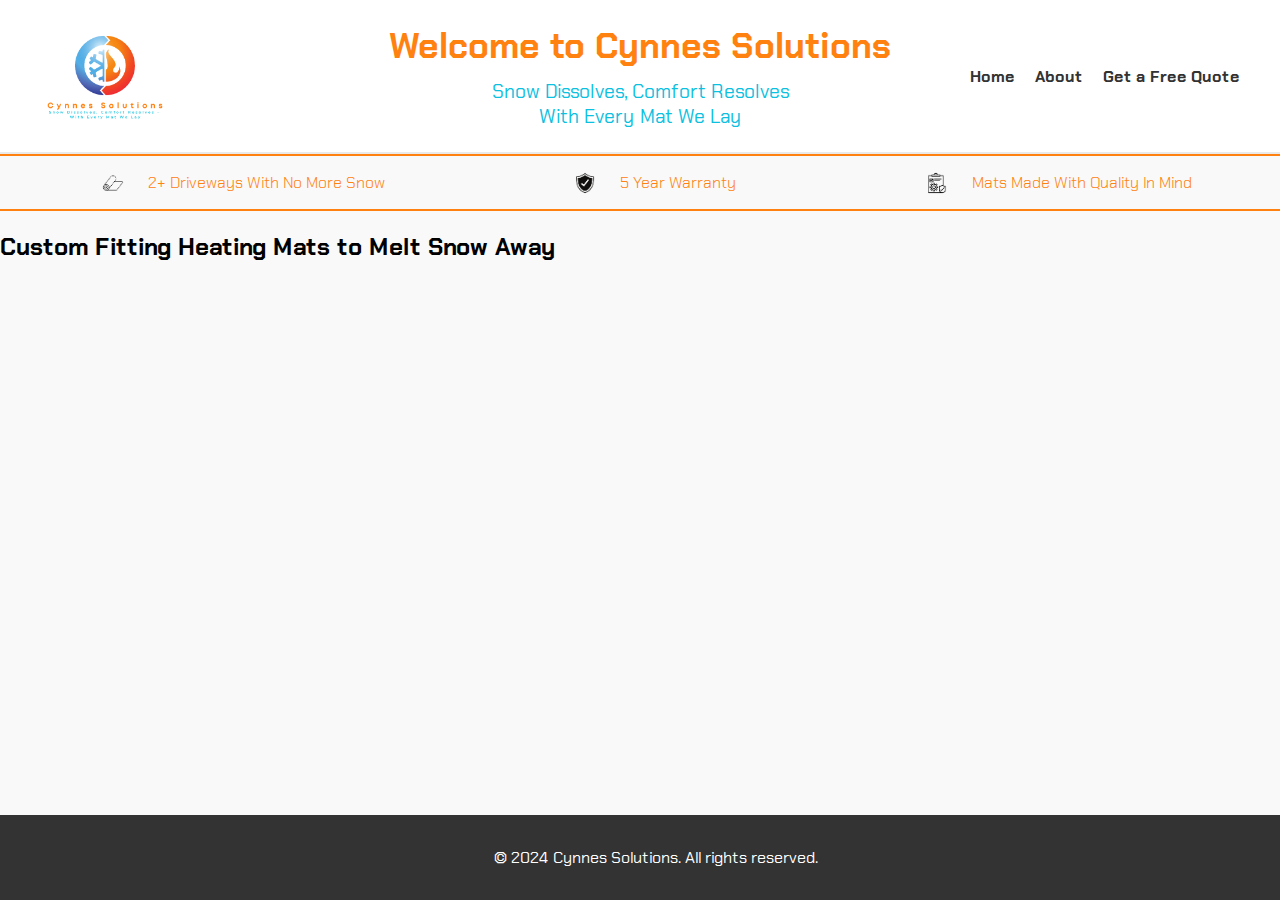
<file: index.html>
<!DOCTYPE html>
<html lang="en">
    <head>
        <meta charset="UTF-8" />
        <meta name="viewport" content="width=device-width, initial-scale=1.0" />
        <link rel="stylesheet" href="css/style.css" />
        <link rel="preconnect" href="https://fonts.googleapis.com" />
        <link rel="preconnect" href="https://fonts.gstatic.com" crossorigin />
        <link
            href="https://fonts.googleapis.com/css2?family=Chakra+Petch:wght@300&display=swap"
            rel="stylesheet"
        />
        <title>Cynnes Solutions - Home</title>
    </head>
    <body>
        <header>
            <div class="logo-container">
                <img
                    src="Images/Creative Warmth.png"
                    alt="Cynnes Solutions Logo"
                    class="header-logo"
                />
            </div>
            <div class="header-text">
                <h1>Welcome to Cynnes Solutions</h1>
                <p>
                    Snow Dissolves, Comfort Resolves <br />
                    With Every Mat We Lay
                </p>
            </div>
            <nav>
                <ul>
                    <li><a href="index.html">Home</a></li>
                    <li><a href="about.html">About</a></li>
                    <li><a href="quote.html">Get a Free Quote</a></li>
                </ul>
            </nav>
        </header>

        <section class="features">
            <div class="feature-item">
                <img src="Images/mats sold.png" alt="Icon 1" />
                <p>2+ Driveways With No More Snow</p>
            </div>
            <div class="feature-item">
                <img src="Images/warranty.png" alt="Icon 2" />
                <p>5 Year Warranty</p>
            </div>
            <div class="feature-item">
                <img src="Images/quality.png" alt="Icon 3" />
                <p>Mats Made With Quality In Mind</p>
            </div>
        </section>

        <section>
            <h2>Custom Fitting Heating Mats to Melt Snow Away</h2>
            <!-- Add more content here -->
        </section>

        <footer>
            <p>&copy; 2024 Cynnes Solutions. All rights reserved.</p>
        </footer>
    </body>
</html>
</file>
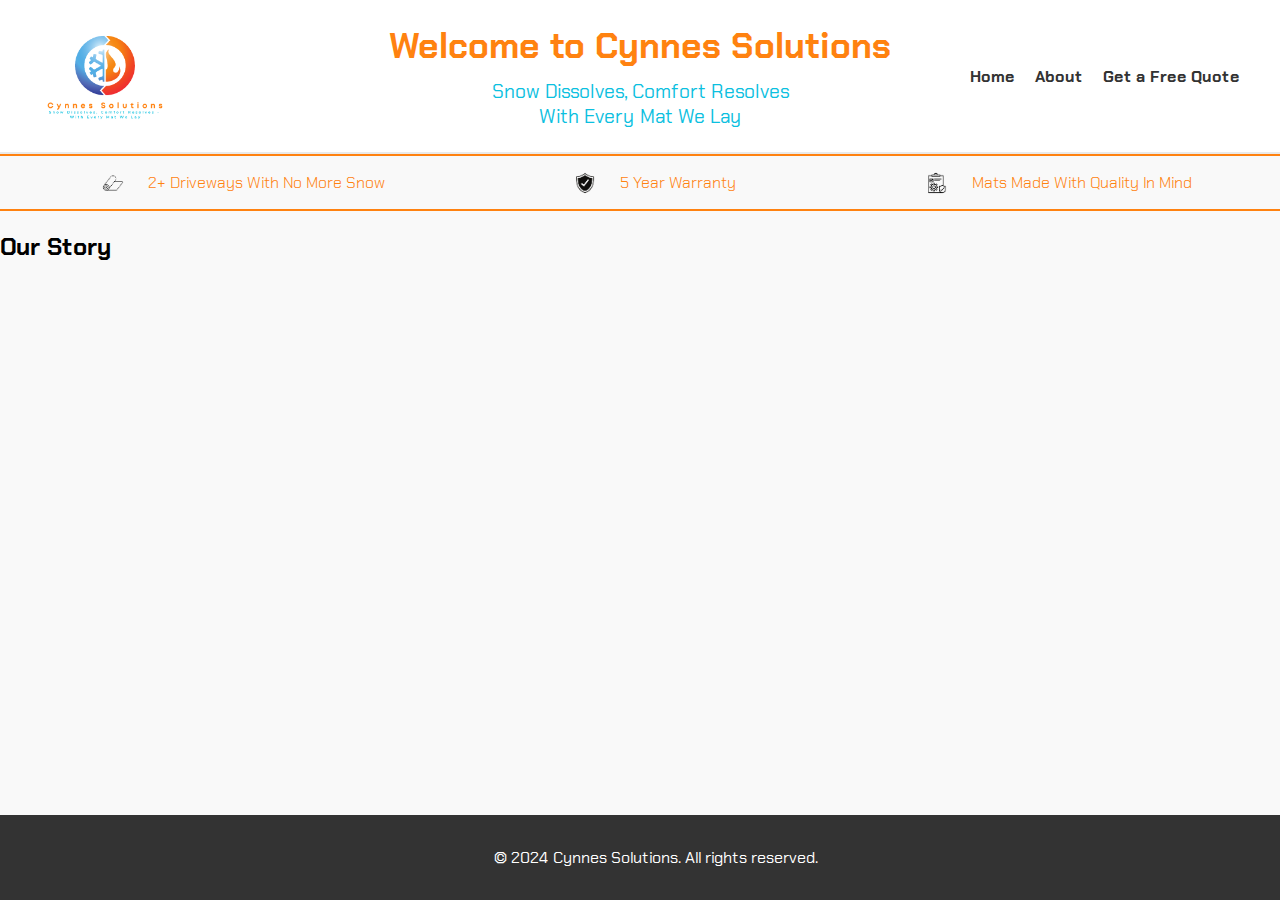
<file: about.html>
<!DOCTYPE html>
<html lang="en">
    <head>
        <meta charset="UTF-8" />
        <meta name="viewport" content="width=device-width, initial-scale=1.0" />
        <link rel="stylesheet" href="css/style.css" />
        <link rel="preconnect" href="https://fonts.googleapis.com" />
        <link rel="preconnect" href="https://fonts.gstatic.com" crossorigin />
        <link
            href="https://fonts.googleapis.com/css2?family=Chakra+Petch:wght@300&display=swap"
            rel="stylesheet"
        />
        <title>Cynnes Solutions - Home</title>
    </head>
    <body>
        <header>
            <div class="logo-container">
                <img
                    src="Images/Creative Warmth.png"
                    alt="Cynnes Solutions Logo"
                    class="header-logo"
                />
            </div>
            <div class="header-text">
                <h1>Welcome to Cynnes Solutions</h1>
                <p>
                    Snow Dissolves, Comfort Resolves <br />
                    With Every Mat We Lay
                </p>
            </div>
            <nav>
                <ul>
                    <li><a href="index.html">Home</a></li>
                    <li><a href="about.html">About</a></li>
                    <li><a href="quote.html">Get a Free Quote</a></li>
                </ul>
            </nav>
        </header>

        <section class="features">
            <div class="feature-item">
                <img src="Images/mats sold.png" alt="Icon 1" />
                <p>2+ Driveways With No More Snow</p>
            </div>
            <div class="feature-item">
                <img src="Images/warranty.png" alt="Icon 2" />
                <p>5 Year Warranty</p>
            </div>
            <div class="feature-item">
                <img src="Images/quality.png" alt="Icon 3" />
                <p>Mats Made With Quality In Mind</p>
            </div>
        </section>

        <section>
            <h2>Our Story</h2>
            <!-- Add more content here -->
        </section>

        <footer>
            <p>&copy; 2024 Cynnes Solutions. All rights reserved.</p>
        </footer>
    </body>
</html>
</file>
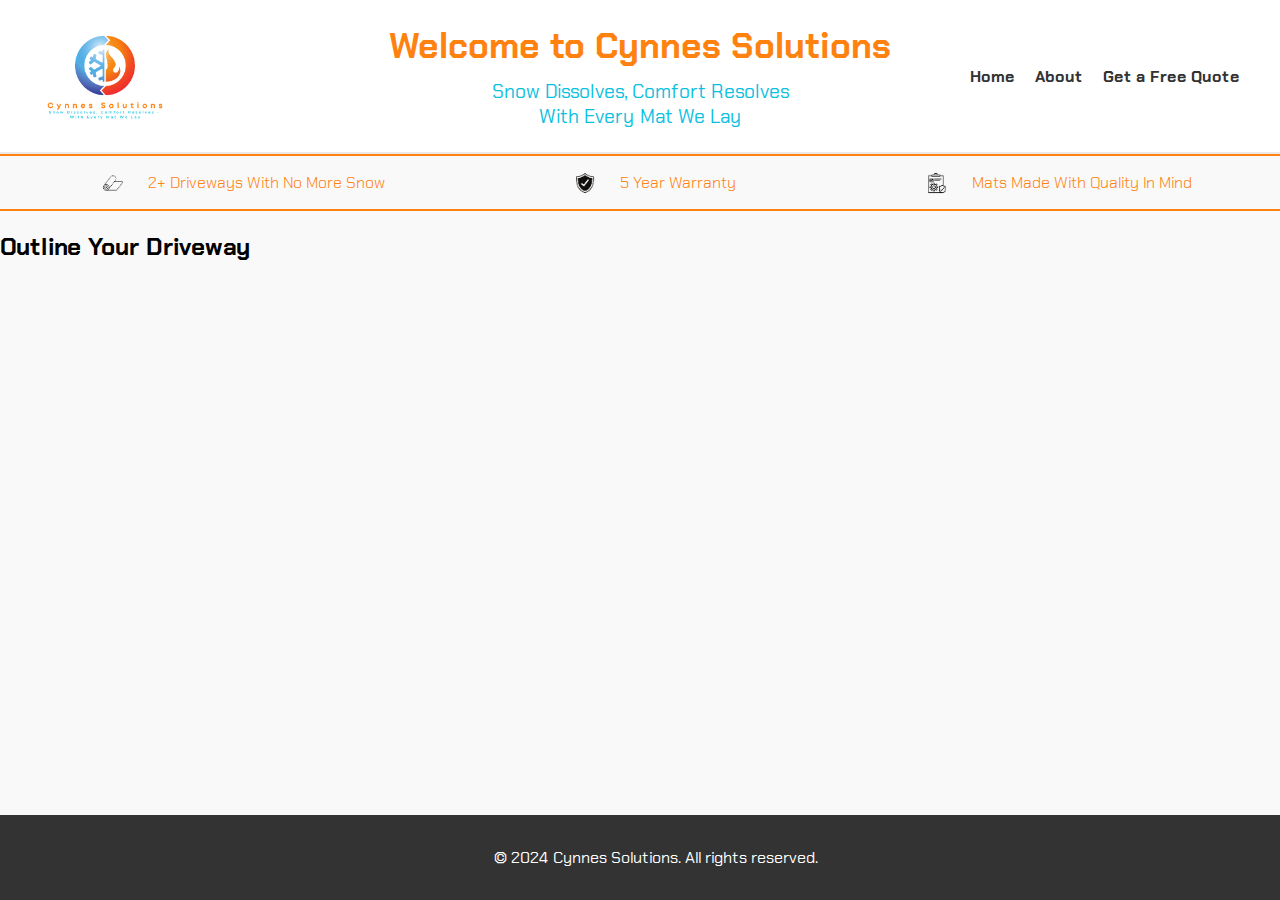
<file: quote.html>
<!DOCTYPE html>
<html lang="en">
    <head>
        <meta charset="UTF-8" />
        <meta name="viewport" content="width=device-width, initial-scale=1.0" />
        <link rel="stylesheet" href="css/style.css" />
        <link rel="preconnect" href="https://fonts.googleapis.com" />
        <link rel="preconnect" href="https://fonts.gstatic.com" crossorigin />
        <link
            href="https://fonts.googleapis.com/css2?family=Chakra+Petch:wght@300&display=swap"
            rel="stylesheet"
        />
        <title>Cynnes Solutions - Home</title>
    </head>
    <body>
        <header>
            <div class="logo-container">
                <img
                    src="Images/Creative Warmth.png"
                    alt="Cynnes Solutions Logo"
                    class="header-logo"
                />
            </div>
            <div class="header-text">
                <h1>Welcome to Cynnes Solutions</h1>
                <p>
                    Snow Dissolves, Comfort Resolves <br />
                    With Every Mat We Lay
                </p>
            </div>
            <nav>
                <ul>
                    <li><a href="index.html">Home</a></li>
                    <li><a href="about.html">About</a></li>
                    <li><a href="quote.html">Get a Free Quote</a></li>
                </ul>
            </nav>
        </header>

        <section class="features">
            <div class="feature-item">
                <img src="Images/mats sold.png" alt="Icon 1" />
                <p>2+ Driveways With No More Snow</p>
            </div>
            <div class="feature-item">
                <img src="Images/warranty.png" alt="Icon 2" />
                <p>5 Year Warranty</p>
            </div>
            <div class="feature-item">
                <img src="Images/quality.png" alt="Icon 3" />
                <p>Mats Made With Quality In Mind</p>
            </div>
        </section>

        <section>
            <h2>Outline Your Driveway</h2>
            <!-- Add map integration and form for user input here -->
        </section>

        <footer>
            <p>&copy; 2024 Cynnes Solutions. All rights reserved.</p>
        </footer>
    </body>
</html>
</file>
<file: css/style.css>
/* style.css */
body {
    font-family: 'Chakra Petch', sans-serif;
    margin: 0;
    padding: 0;
    background: #f9f9f9;
}

header {
    display: flex;
    justify-content: space-between; /* This will push the logo to the left and the nav to the right */
    align-items: center;
    padding: 1px 30px;
    background-color: #fff;
    border-bottom: 2px solid #eaeaea;
}

.logo-container {
    display: flex;
    align-items: center;
}

.header-logo {
    height: 150px; /* Adjust the size as needed */
    margin-right: 20px; /* Create some space between the logo and the title */
}

.header-text {
    position: absolute;
    left: 50%;
    transform: translateX(-50%);
    text-align: center; /* Center the text inside this div */
}

header h1 {
    margin: 0;
    font-size: 2.2em;
    color: #FF8210;
    /* Remove position absolute and other related properties from here */
}

header p {
    font-size: 1.2em; /* Adjust the font size as needed */
    color: #0CC0DF;
    margin: 0;
    padding-top: 0.5em; /* Add some space between the h1 and the paragraph */
}


nav {
    /* No changes needed here, it will be pushed to the right by justify-content: space-between; */
}

nav ul {
    list-style-type: none;
    padding: 0;
    margin: 0; /* Reset margin to ensure alignment */
    display: flex;
}

nav ul li {
    margin: 0 10px;
}

nav ul li a {
    text-decoration: none;
    color: #333;
    font-weight: bold;
}

nav ul li a:hover {
    color: #666;
}

.features {
    display: flex;
    justify-content: space-around;
    align-items: center;
    border-top: 2px solid #FF8210;
    border-bottom: 2px solid #FF8210;
}

.feature-item {
    display: flex;
    align-items: center;
    flex-direction: row; /* Changed from column to row */
    gap: 10px; /* Spacing between image and text */
}

.feature-item img {
    width: 50px; /* Adjust the size as needed */
    height: auto; /* Maintain aspect ratio */
}

.feature-item p {
    color: #FF8210;
    font-family: 'Chakra Petch', sans-serif;
    font-weight: 300;
}

/* Rest of your CSS */

footer {
    background-color: #333;
    color: white;
    padding: 1em;
    text-align: center;
    position: fixed;
    bottom: 0;
    width: 100%;
}
</file>
